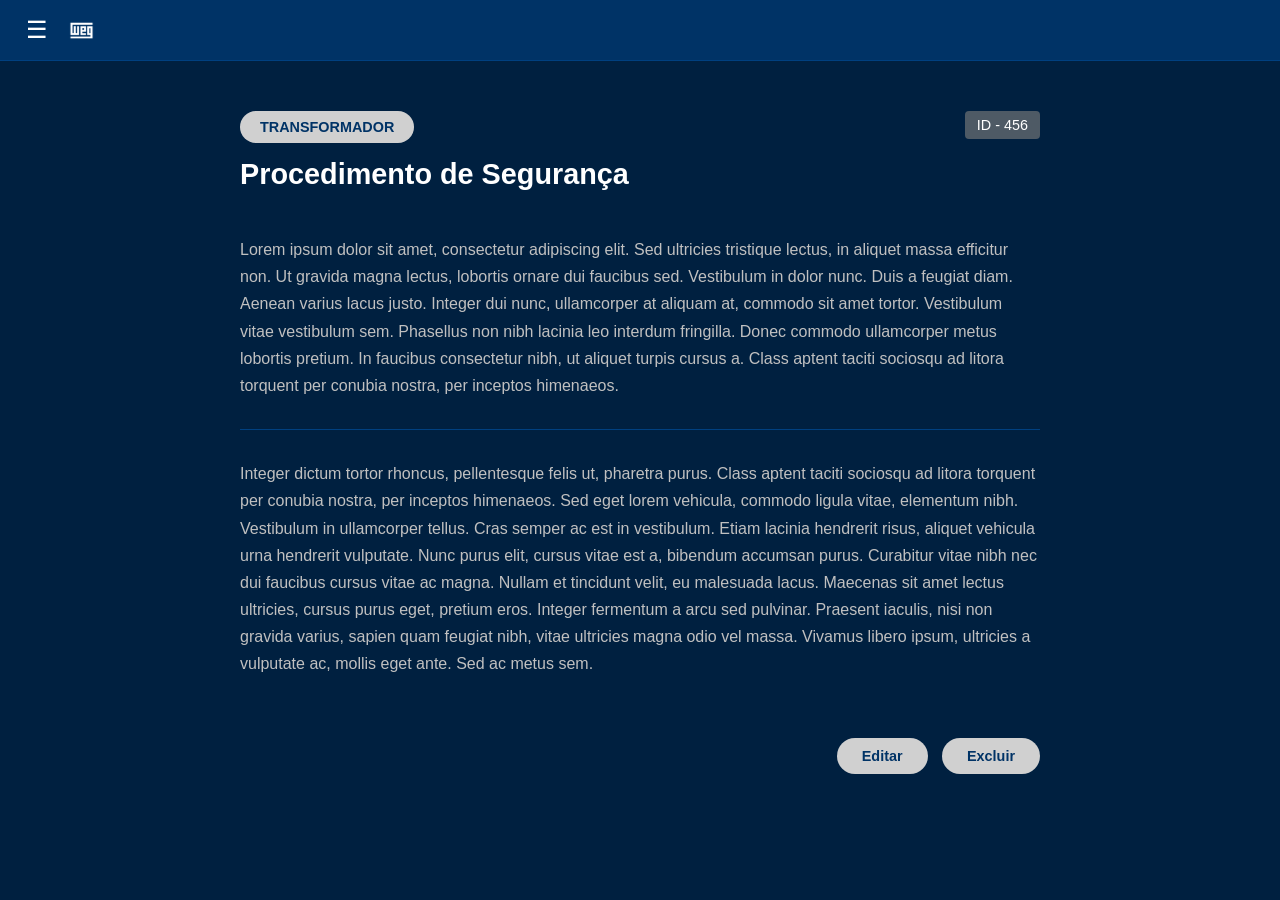
<file: FrontEnd/orientacao.html>
<!DOCTYPE html>
<html lang="pt-BR">
<head>
    <meta charset="UTF-8">
    <meta name="viewport" content="width=device-width, initial-scale=1.0">
    <title>WEG One - Visualizar Orientação</title>
    <link rel="stylesheet" href="/FrontEnd/orientacao.css">
    <link rel="shortcut icon" href="/FrontEnd/image/logoWeg.png" type="image/x-icon">
    <script src="/FrontEnd/orientacao.js" defer></script>
</head>
<body>

    <header class="header">
        <div class="header-logo-container">
            <button class="hamburger-menu" aria-label="Menu">☰</button>
            <a href="index.html" aria-label="Página Inicial">
                <img src="/FrontEnd/image/logoWeg.png" alt="WEG Logo">
            </a>
        </div>
    </header>

    <div class="container">
        <div class="orientation-header">
            <div class="orientation-title-group">
                <span class="orientation-category" id="orientation-category-display"></span>
                <h1 class="orientation-main-title" id="orientation-main-title-display"></h1>
            </div>
            <span class="orientation-id" id="orientation-id-display"></span>
        </div>

        <article class="orientation-content" id="orientation-text-content">
            <!-- Conteúdo será preenchido por JavaScript -->
        </article>

        <div class="action-buttons">
            <button class="btn btn-edit" id="edit-button">Editar</button>
            <button class="btn btn-delete" id="delete-button">Excluir</button>
        </div>
    </div>

    <!-- Modal de Confirmação de Exclusão -->
    <div class="modal-overlay" id="confirm-delete-modal">
        <div class="modal-content">
            <h3>Tem certeza que deseja excluir?</h3>
            <div class="modal-buttons">
                <button class="btn modal-btn-confirm" id="modal-confirm-delete">Confirmar</button>
                <button class="btn modal-btn-cancel" id="modal-cancel-delete">Cancelar</button>
            </div>
        </div>
    </div>
</body>
</html>
</file>
<file: FrontEnd/orientacao.css>
body {
            font-family: Arial, sans-serif;
            margin: 0;
            background-color: #002040;
            color: #e0e0e0;
            position: relative; /* Para o modal */
        }
        .header {
            background-color: #003366;
            color: white;
            padding: 15px 20px;
            display: flex;
            justify-content: space-between;
            align-items: center;
            border-bottom: 1px solid #004080;
        }
        .header-logo-container {
            display: flex;
            align-items: center;
        }
        .hamburger-menu {
            font-size: 1.5em;
            color: white;
            cursor: pointer;
            background: none;
            border: none;
            margin-right: 15px;
        }
        .header-logo-container a img {
            height: 25px;
            filter: brightness(0) invert(1);
            vertical-align: middle;
        }

        .container {
            max-width: 800px;
            margin: 30px auto;
            padding: 20px;
        }

        .orientation-header {
            display: flex;
            justify-content: space-between;
            align-items: flex-start;
            margin-bottom: 25px;
            padding-bottom: 20px;
        }
        .orientation-title-group {
            flex-grow: 1;
        }
        .orientation-category {
            background-color: #d0d0d0;
            color: #003366;
            padding: 8px 20px;
            border-radius: 20px;
            font-size: 0.9em;
            font-weight: bold;
            display: inline-block;
            margin-bottom: 10px;
            text-transform: uppercase;
        }
        .orientation-main-title {
            font-size: 1.8em;
            font-weight: bold;
            color: white;
            margin: 5px 0 0 0;
        }
        .orientation-id {
            background-color: #4e5a65;
            color: white;
            padding: 6px 12px;
            border-radius: 4px;
            font-size: 0.9em;
            white-space: nowrap;
            margin-left: 20px;
            height: fit-content;
        }

        .orientation-content {
            line-height: 1.7;
            font-size: 1em;
            color: #c0c0c0;
        }
        .orientation-content p {
            margin-bottom: 1.5em;
        }
        .orientation-content hr {
            border: 0;
            height: 1px;
            background-color: #004080;
            margin: 30px 0;
        }

        .action-buttons {
            text-align: right;
            margin-top: 40px;
            padding-top: 20px;
        }
        .btn {
            padding: 10px 25px;
            border: none;
            border-radius: 20px;
            cursor: pointer;
            font-size: 0.9em;
            margin-left: 10px;
            font-weight: bold;
        }
        .btn-edit {
            background-color: #d0d0d0;
            color: #003366;
        }
        .btn-delete {
            background-color: #d0d0d0;
            color: #003366;
        }
        .btn-edit:hover, .btn-delete:hover {
            background-color: #b0b0b0;
        }

        /* --- Estilos para o Modal de Confirmação --- */
        .modal-overlay {
            display: none; /* Inicialmente oculto */
            position: fixed;
            top: 0;
            left: 0;
            width: 100%;
            height: 100%;
            background-color: rgba(0, 0, 0, 0.6); /* Fundo semi-transparente */
            z-index: 1000;
            justify-content: center;
            align-items: center;
        }
        .modal-content {
            background-color: #f0f0f0; /* Fundo claro para o modal como na imagem */
            padding: 30px 40px;
            border-radius: 8px;
            box-shadow: 0 5px 15px rgba(0,0,0,0.3);
            text-align: center;
            color: #333; /* Texto escuro para o modal */
            min-width: 300px;
        }
        .modal-content h3 {
            margin-top: 0;
            margin-bottom: 25px;
            font-size: 1.2em;
            font-weight: normal; /* Texto da pergunta normal como na imagem */
        }
        .modal-buttons .btn {
            margin: 0 10px;
            padding: 8px 20px;
            font-size: 0.9em;
            border-radius: 4px; /* Botões do modal menos arredondados */
        }
        .modal-btn-confirm {
            background-color: #003366; /* Azul WEG */
            color: white;
        }
        .modal-btn-cancel {
            background-color: #cccccc; /* Cinza para cancelar */
            color: #333;
        }
        .modal-btn-confirm:hover {
            background-color: #002244;
        }
        .modal-btn-cancel:hover {
            background-color: #b0b0b0;
        }
        /* Para exibir o modal quando necessário */
        .modal-overlay.show {
            display: flex;
        }
</file>
